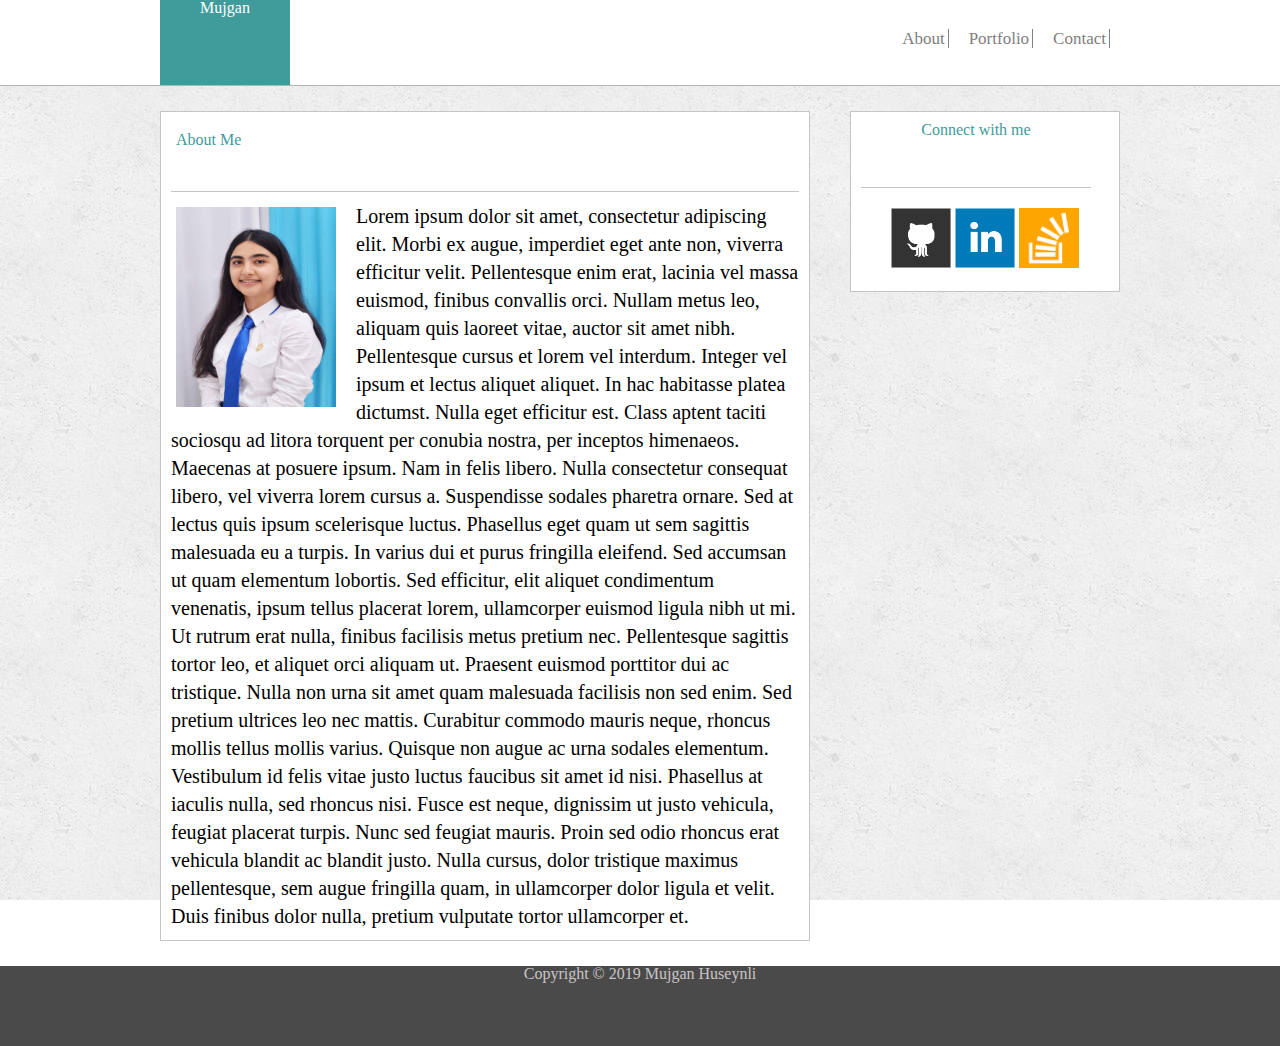
<file: index.html>
<!DOCTYPE html>
<html lang="en">
<head>
    <meta charset="UTF-8">
    <meta name="viewport" content="width=device-width, initial-scale=1.0">
    <meta http-equiv="X-UA-Compatible" content="ie=edge">
    <title>About | MH's Page</title>
    <link rel="stylesheet" type="text/css" href="assets/css/style.css" media="screen" />
    <link rel="stylesheet" type="text/css" href="assets/css/reset.css" media="screen" /> 
</head>
<body>
    <div class="section1">
        <div class="container">
           <div class="name"><h1>Mujgan</h1></div>
           <div class="menu"><a>Contact</a></div>
           <div class="menu"><a>Portfolio</a></div>
           <div class="menu"><a href=file:///C:\Users\HP\Desktop\Basic-Portfolio/.html>About</a></div>
        </div>
       </div>
    
       <div class="section2">
        <div class="container2">
         <div class="about">
          <div class="about_me"> <h2>About Me</h2></div>
           <div class="info">
              <div class="image">
                  <img src = "assets/images/mujgan_huseynli.jpeg" alt = "Muju" width = 160px height = 200px>
              </div>
              <p>
                    Lorem ipsum dolor sit amet, consectetur adipiscing elit. Morbi ex augue, imperdiet eget ante non, viverra efficitur velit. Pellentesque enim erat, lacinia vel massa euismod, finibus convallis orci. Nullam metus leo, aliquam quis laoreet vitae, auctor sit amet nibh. Pellentesque cursus et lorem vel interdum. Integer vel ipsum et lectus aliquet aliquet. In hac habitasse platea dictumst. Nulla eget efficitur est. Class aptent taciti sociosqu ad litora torquent per conubia nostra, per inceptos himenaeos. Maecenas at posuere ipsum. Nam in felis libero. Nulla consectetur consequat libero, vel viverra lorem cursus a. Suspendisse sodales pharetra ornare. Sed at lectus quis ipsum scelerisque luctus. Phasellus eget quam ut sem sagittis malesuada eu a turpis. In varius dui et purus fringilla eleifend. Sed accumsan ut quam elementum lobortis.

                    Sed efficitur, elit aliquet condimentum venenatis, ipsum tellus placerat lorem, ullamcorper euismod ligula nibh ut mi. Ut rutrum erat nulla, finibus facilisis metus pretium nec. Pellentesque sagittis tortor leo, et aliquet orci aliquam ut. Praesent euismod porttitor dui ac tristique. Nulla non urna sit amet quam malesuada facilisis non sed enim. Sed pretium ultrices leo nec mattis. Curabitur commodo mauris neque, rhoncus mollis tellus mollis varius.
                    
                    Quisque non augue ac urna sodales elementum. Vestibulum id felis vitae justo luctus faucibus sit amet id nisi. Phasellus at iaculis nulla, sed rhoncus nisi. Fusce est neque, dignissim ut justo vehicula, feugiat placerat turpis. Nunc sed feugiat mauris. Proin sed odio rhoncus erat vehicula blandit ac blandit justo. Nulla cursus, dolor tristique maximus pellentesque, sem augue fringilla quam, in ullamcorper dolor ligula et velit. Duis finibus dolor nulla, pretium vulputate tortor ullamcorper et.
              </p>
           </div>
         </div>
         <div class="contact">
             <div class="contact_me"><h2>Connect with me</h2></div>
             <div class="sm">
             <a href="#"> <img src="assets/images/github-128.png" alt="Github" width=60px height=60px></a>
             <a href="#"> <img src="assets/images/linkedin-128.png" alt="Linkedin" width=60px height=60px></a>
               <a href="#"> <img src="assets/images/stackoverflow-128.png" alt="StackOverFlow" width=60px height=60px></a>
             </div>
         </div>
        </div>
       </div>
    
    <footer>
    <p>Copyright &copy; 2019 Mujgan Huseynli</p>
    
    </footer>
</body>
</html>
</file>
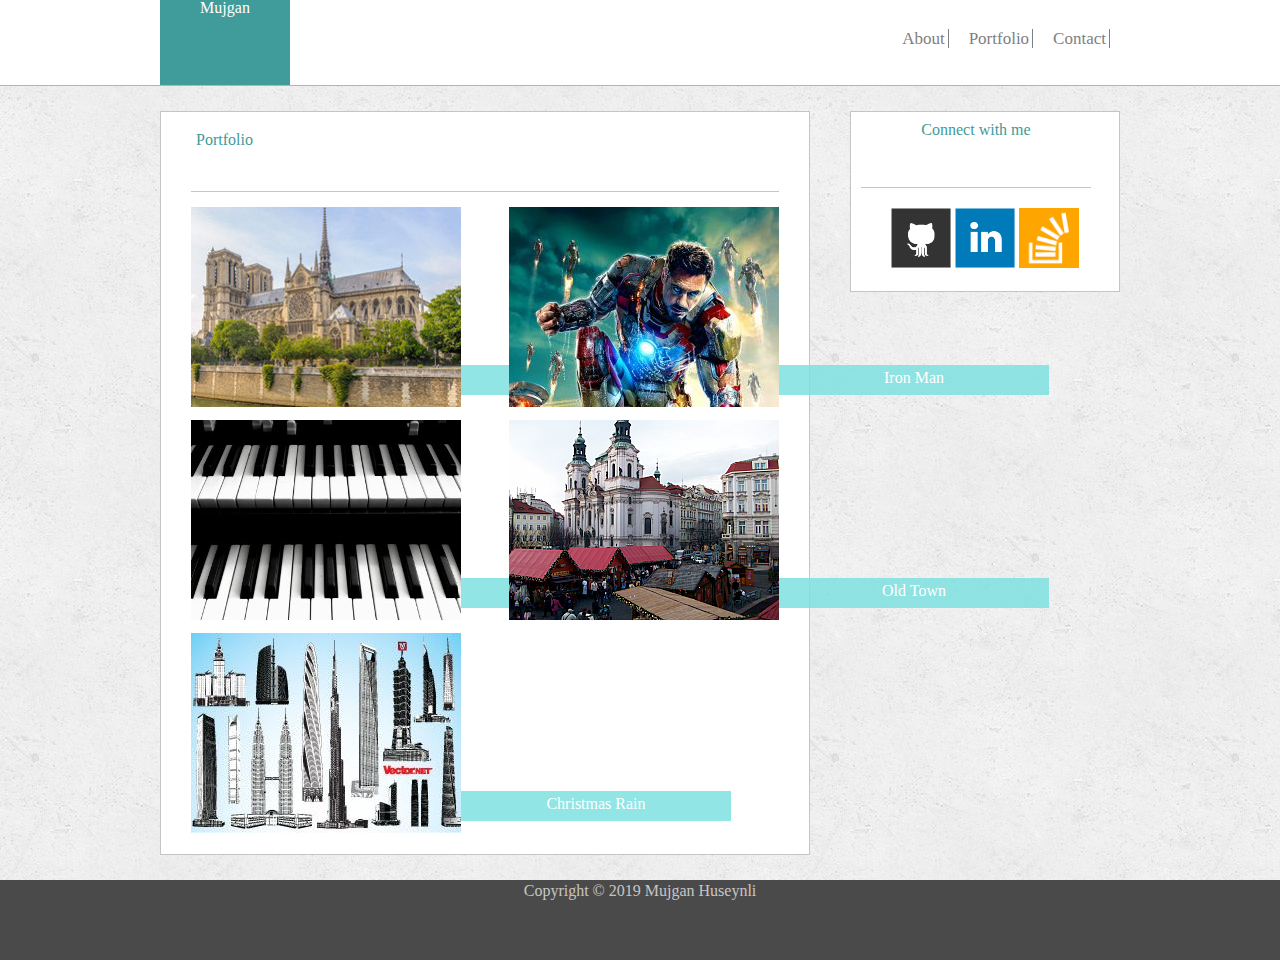
<file: portfolio.html>
<!DOCTYPE html>
<html lang="en">
<head>
   <meta charset="UTF-8">
   <meta name="viewport" content="width=device-width, initial-scale=1.0">
   <meta http-equiv="X-UA-Compatible" content="ie=edge">
   <title>Portfolio | MH's Page</title>
   <link rel="stylesheet" type="text/css" href="assets/css/portfolio.css" media="screen" />
<link rel="stylesheet" type="text/css" href="assets/css/reset.css" media="screen" /> 
</head>
<body>
   <div class="row1">
    <div class="container">
       <div class="name"><h1>Mujgan</h1></div>
       <div class="menu"><a>Contact</a></div>
       <div class="menu"><a href=file:///C:/Users/User/Documents/VS%20Code/recommended/portfolio.html>Portfolio</a></div>
       <div class="menu"><a href=file:///C:/Users/User/Documents/VS%20Code/recommended/about.html>About</a></div>

    </div>
   </div>

   <div class="row2">
    <div class="container2">
     <div class="portfolio">
      <div class="h2"> <h2>Portfolio</h2></div>
       <div class="info">
         <div class="image_l">
             <img src="assets/images/notredame.jpg" alt="Notre Dame" width="270px" height="200px">
            <div class="p">Notre Dame</div>
         </div>
         <div class="image_r">
             <img  src="assets/images/iron_man.jpg" alt="Iron Man" width="270px" height="200px">
             <div class="p">Iron Man</div>
          </div>
         <div class="image_l">
             <img   src="assets/images/piano.jpg" alt="Piano" width="270px" height="200px">
             <div class="p">Piano</div>
         </div>
         <div class="image_r">
            <img  src="assets/images/oldtown.png" alt="Old Town" width="270px" height="200px">
            <div class="p">Old Town</div>
         </div>
         <div class="image_l">
              <img   src="assets/images/buildings.jpg" alt="Rain" width="270px" height="200px">
              <div class="p">Christmas Rain</div>
         </div>

       </div>
     </div>
     <div class="connect">
         <div class="h2_2"><h2>Connect with me</h2></div>
         <div class="sm">
         <a href="#"> <img src="assets/images/github-128.png" alt="Github" width=60px height=60px></a>
         <a href="#"> <img src="assets/images/linkedin-128.png" width=60px height=60px></a>
           <a href="#"> <img src="assets/images/stackoverflow-128.png" width=60px height=60px></a>
         </div>
     </div>
    </div>
   </div>


    <footer>
       <p>Copyright &copy; 2019 Mujgan Huseynli</p>
    </footer>

</body>
</html>
</file>
<file: assets/css/style.css>
/* about me */
.section1{
    background-color: white;
    border-bottom:1.7px solid rgb(180, 180, 180);
    
    }
    .container{
       margin: 0px auto;
       width:960px;
       height:85px;
    }
    .container2{
       margin: 0px auto;
       width:960px;
    
    }
    .name{
       background-color: rgb(64, 155, 155);
      float:left;
      height:100%;
      box-sizing:border-box;
      text-align:center;
      color:white;
      padding:0px 15px;
    }
    
    .menu{
    
       float:right;
       height:100%;
       box-sizing:border-box;
       padding:30px 10px;
    }
    .menu>a{
    text-decoration: none;
    border-right: 1px solid gray;
    padding-right:3px;
    font-size:17px;
    color:gray;
    }
    h1{
       font-size: 35px;
       width: 100px;
       float: left;
       padding: 20px;
    }
    body{
       margin-top:0px;
    }
    .container2 div{
        display:inline-block;
    }
    .about_me{
       height:70px;
       border-bottom:1.7px solid rgba(180, 180, 180, 0.774);
       box-sizing: border-box;
       width:100%;
       padding:10px 5px;
       margin-bottom:10px;
    
    }
    
    h2{
       color:rgb(64, 155, 155);
       margin:10px;
       box-sizing: border-box;
       width:100%;
       font-size:29px;
    
    }
    .about{
       box-sizing: border-box;
       padding:10px;
       width:650px;
       background:white;
       margin-top:25px;
       margin-bottom:25px;
       border: 0.7px solid rgba(180, 180, 180, 0.774);
    }
    .image{
       margin: 5px 20px 10px 5px;
       float:left;
    }
    .info>p{
    
       margin:0px;
       display:inline;
       text-overflow: auto;
     font-size: 20px;
     line-height: 1.4em;
    }
    .contact{
     background: white;
     border: 0.7px solid rgba(180, 180, 180, 0.774);
     padding:10px;
     float:right;
     margin: 25px auto;
     width:270px;
     box-sizing: border-box;
    }
    body{
       background:fixed url(../images/concrete_seamless.png);
    }
    .contact_me{
    text-align:center;
    border-bottom:1px solid rgba(180, 180, 180, 0.774);
    margin-bottom:10px;
    width: 230px;
    height:65px;
    }
    .sm{
       margin: 10px 30px;
    
    }
    footer{
       clear: both;
       height:80px;
       border-top: 5px solid rgb(64, 155, 155);
       background: rgb(75, 74, 74);
       color: rgba(240, 236, 236, 0.774);
       bottom:0;
       left:0;
       width:100%;
       text-align: center;
       padding-top:25px;
       }
</file>
<file: assets/css/portfolio.css>
.row1{
    background-color: white;
    border-bottom:1.7px solid rgb(180, 180, 180);
 
    }
    .container{
        margin: 0px auto;
        width:960px;
        height:85px;
    }
    .container2{
        margin: 0px auto;
        width:960px;
 
    }
    .name{
        background-color: rgb(64, 155, 155);
       float:left;
       height:100%;
       box-sizing:border-box;
       text-align:center;
       color:white;
       padding:0px 15px;
    }
 
    .menu{
 
        float:right;
        height:100%;
        box-sizing:border-box;
        padding:30px 10px;
    }
    .menu>a{
    text-decoration: none;
    border-right: 1px solid gray;
    padding-right:3px;
    font-size:17px;
    color:gray;
    }
    h1{
        font-size: 35px;
        padding: 20px;
        width: 100px;
    }
    body{
        margin-top:0px;
    }
    .container2 div{display:inline-block;}
    .h2{
        height:70px;
        border-bottom:1.7px solid rgba(180, 180, 180, 0.774);
        box-sizing: border-box;
        width:100%;
        padding:10px 5px;
        margin-bottom:10px;
 
    }
 
    h2{
        color:rgb(64, 155, 155);
        margin:10px;
        box-sizing: border-box;
        width:100%;
        font-size:29px;
 
    }
    .portfolio{
        box-sizing: border-box;
        padding: 10px 30px;
        width:650px;
        background:white;
        margin-top:25px;
        margin-bottom:25px;
        border: 0.7px solid rgba(180, 180, 180, 0.774);
    }
   .image_r{
      float:right;
   }
   .image_l{
 
    float:left; }
 .image_l,.image_r{
    position: relative;
    margin: 5px 0px;
 
 }
 .image_l>.p, .image_r>.p{
 box-sizing: border-box;
 position:absolute;
 height:30px;
 width:100%;
 bottom:15px;
 background: rgba(123, 224, 224, 0.836);
 color:white;
 text-align:center;
 padding: 5px;
 }
    .connect{
      background: white;
      border: 0.7px solid rgba(180, 180, 180, 0.774);
      padding:10px;
      float:right;
      margin: 25px auto;
      width:270px;
      box-sizing: border-box;
    }
 
    body{
        background:fixed url(../images/concrete_seamless.png);
    }
    .h2_2{
    text-align:center;
    border-bottom:1px solid rgba(180, 180, 180, 0.774);
    margin-bottom:10px;
    width: 230px;
    height:65px;
    }
    .sm{
        margin: 10px 30px;
 
    }
 
    footer{
        height:80px;
        border-top: 5px solid rgb(64, 155, 155);
        background: rgb(75, 74, 74);
        color: rgba(240, 236, 236, 0.774);
        width:100%;
        text-align: center;
        padding-top:25px;
       box-sizing: border-box;
        bottom:0;
        float:left;
        left:0;
        right:0;
        }
 
 footer>p{margin: 3px;}
</file>
